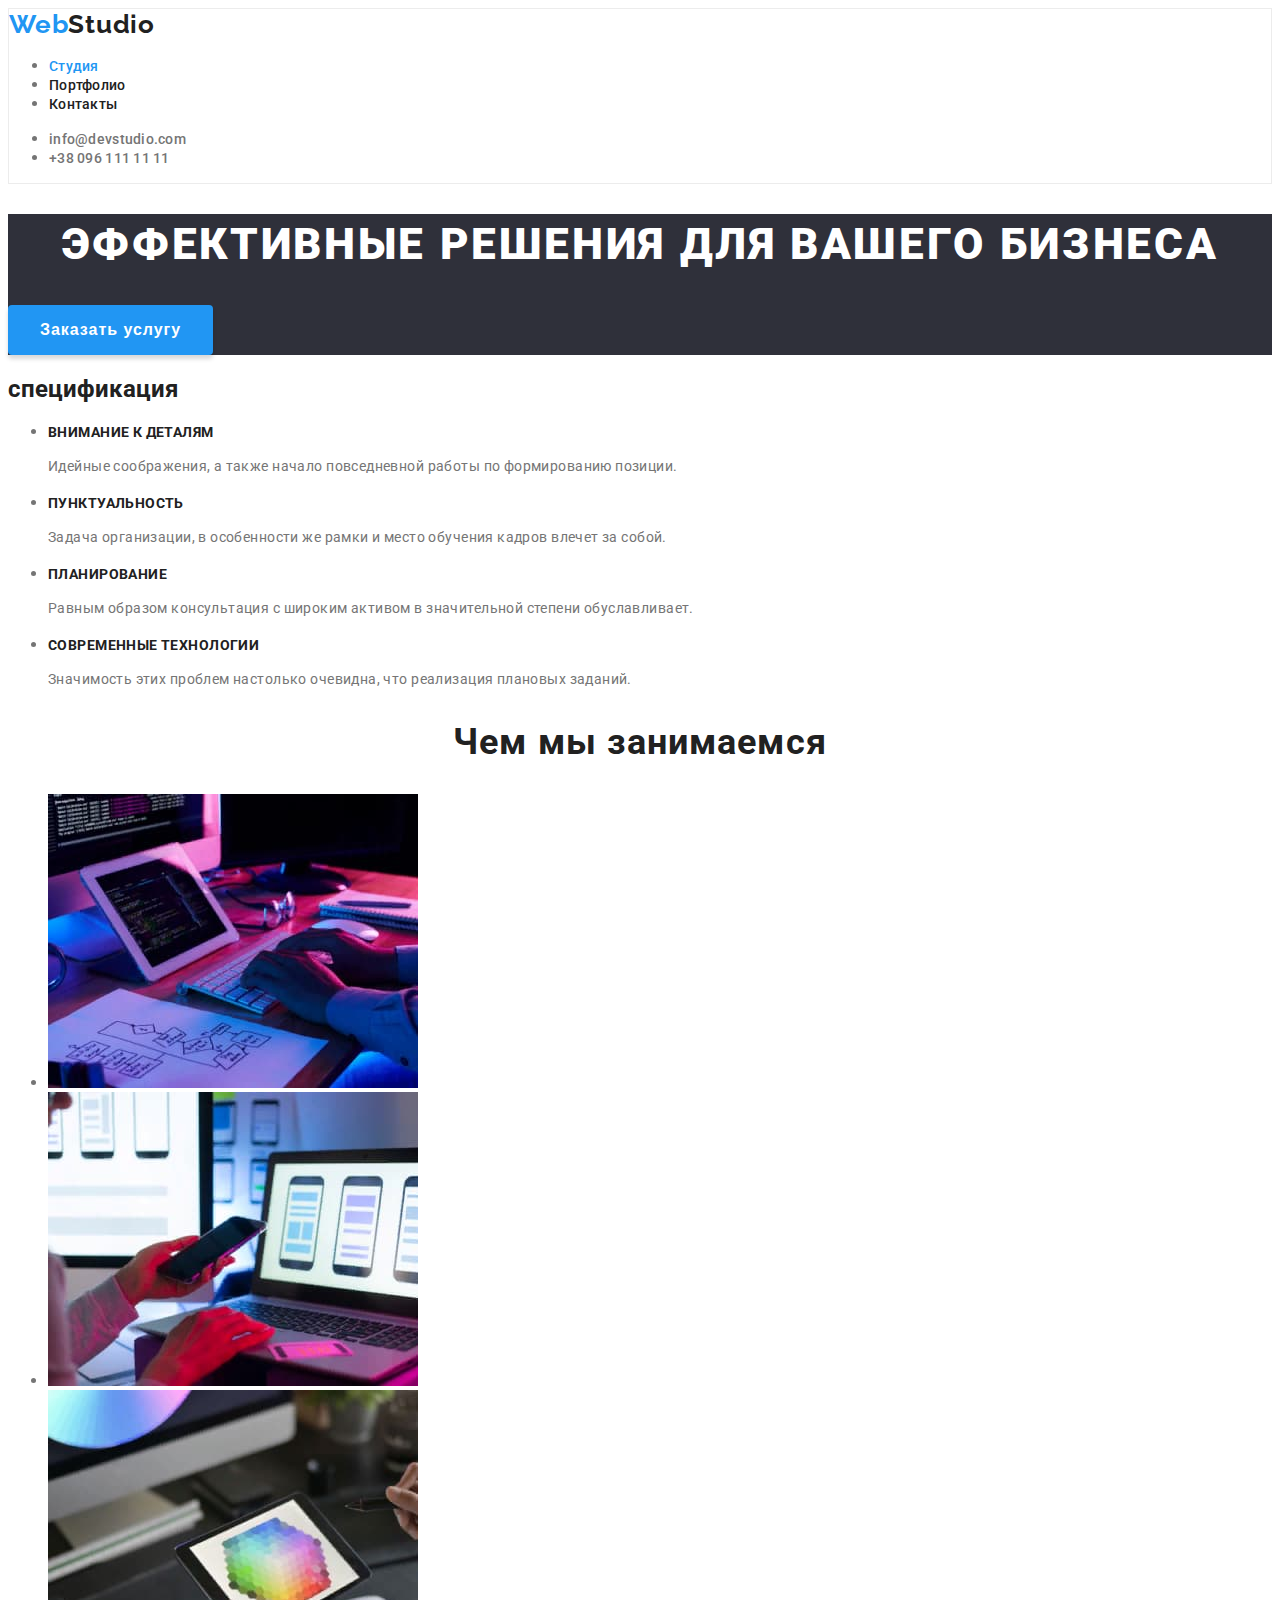
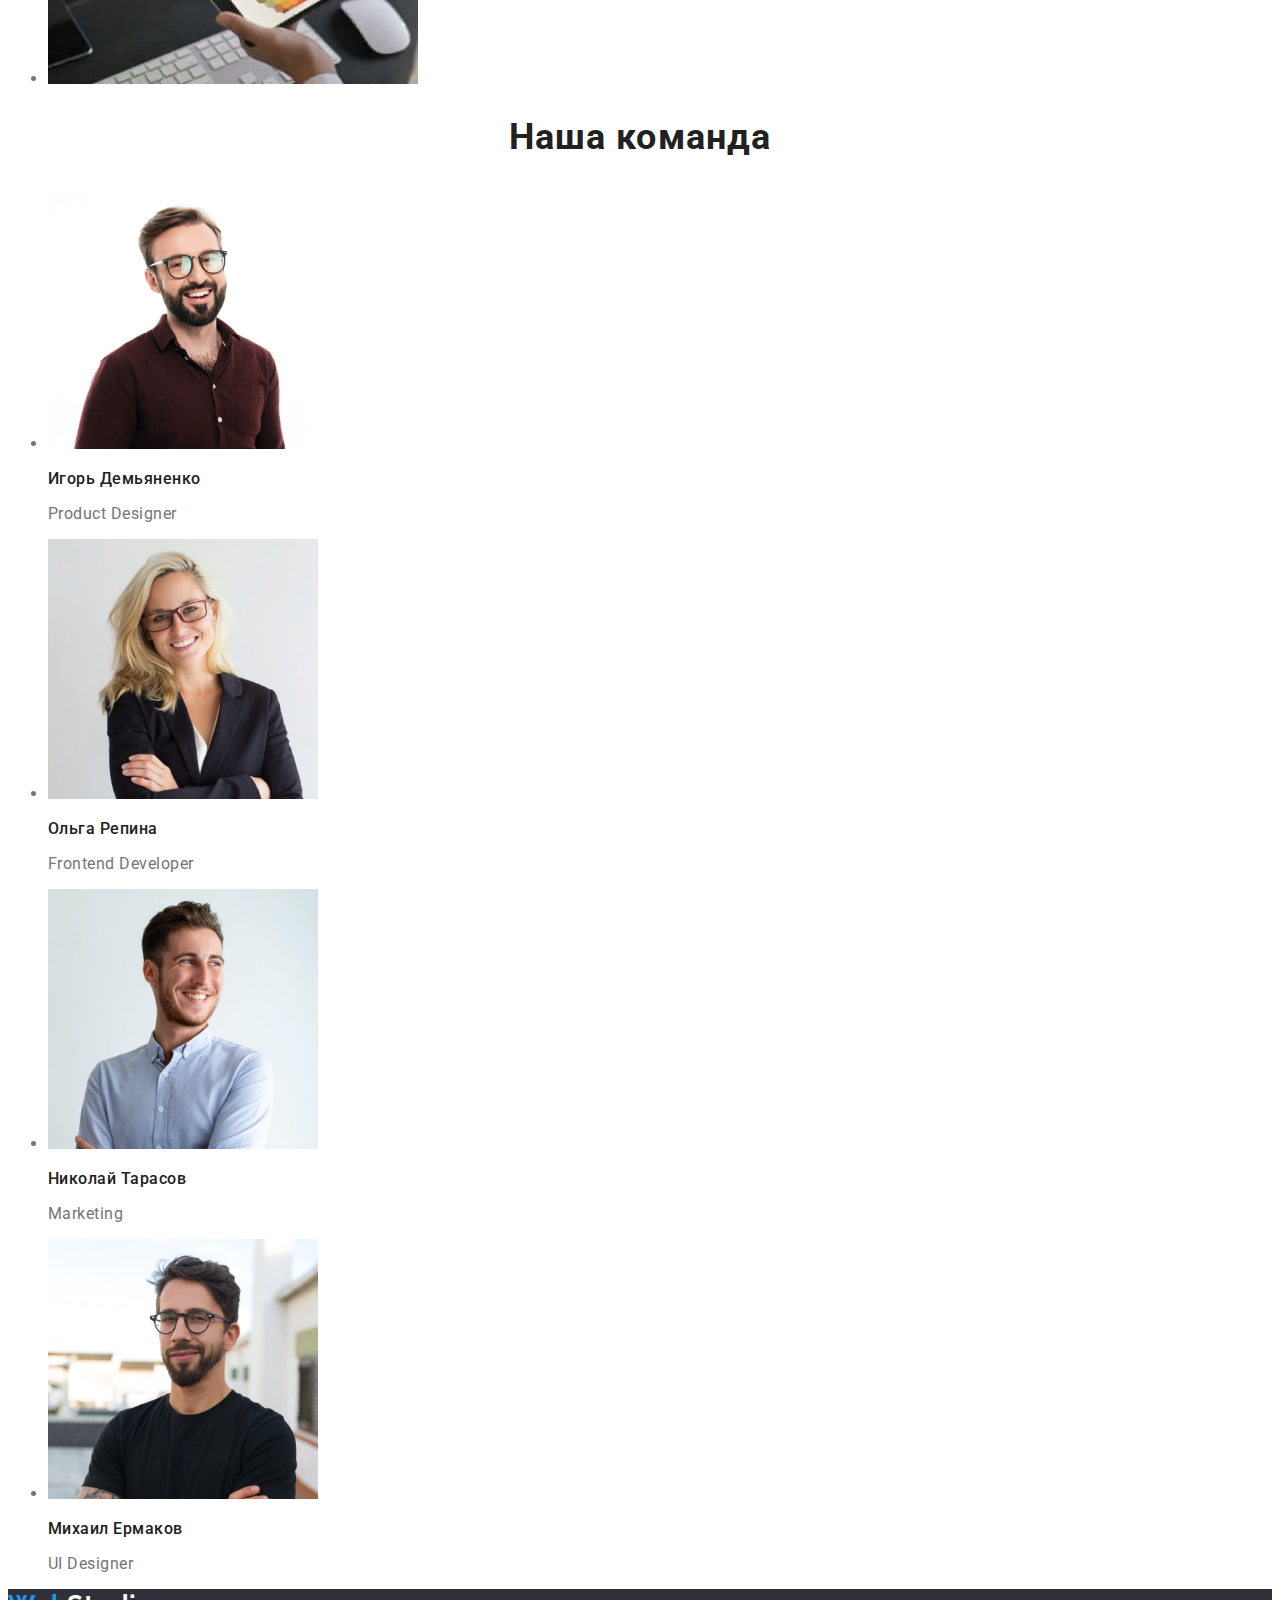
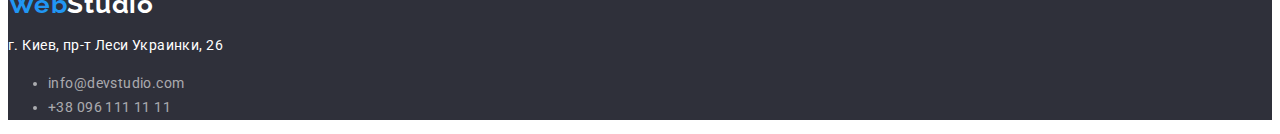
<file: index.html>
<!DOCTYPE html>
<html lang="ru">
  <head>
    <meta charset="UTF-8" />
    <meta http-equiv="X-UA-Compatible" content="IE=edge" />
    <meta name="viewport" content="width=device-width, initial-scale=1.0" />
    <title>my first work</title>
    <link rel="preconnect" href="https://fonts.googleapis.com" />
    <link rel="preconnect" href="https://fonts.gstatic.com" crossorigin />
    <link
      href="https://fonts.googleapis.com/css2?family=Raleway:wght@700&family=Roboto:wght@400;500;700;900&display=swap"
      rel="stylesheet"
    />
    <link
      rel="stylesheet"
      href="https://cdnjs.cloudflare.com/ajax/libs/modern-normalize/1.1.0/modern-normalize.min.css"
      integrity="sha512-wpPYUAdjBVSE4KJnH1VR1HeZfpl1ub8YT/NKx4PuQ5NmX2tKuGu6U/JRp5y+Y8XG2tV+wKQpNHVUX03MfMFn9Q=="
      crossorigin="anonymous"
      referrerpolicy="no-referrer"
    />
    <link rel="stylesheet" href="css/styles.css" />
  </head>

  <body>
    <!--✌️Шапка Страницы🤞-->
    <header class="main-header">
      <nav class="main-nav">
        <a href="" class="logo"><span>Web</span>Studio</a>
        <ul class="nav-list">
          <li class="nav-item">
            <a href="./index.html" class="nav-link"><span>Студия</span></a>
          </li>
          <li class="nav-item">
            <a href="./portfolio.html" class="nav-link">Портфолио</a>
          </li>
          <li class="nav-item"><a href="" class="nav-link">Контакты</a></li>
        </ul>
      </nav>
      <ul class="nav-list-list">
        <li class="nav-contacts">
          <a href="mailto:info@devstudio.com" class="contacts"
            >info@devstudio.com</a
          >
        </li>
        <li class="nav-contacts">
          <a href="tell:+380961111111" class="contacts">+38 096 111 11 11</a>
        </li>
      </ul>
    </header>
    <main>
      <!--✌️Герой Страницы🤞-->
      <section class="section-hero">
        <h1 class="title">Эффективные решения для вашего бизнеса</h1>
        <button type="button" class="button main-btn">Заказать услугу</button>
      </section>
      <!--✌️Характеристики Страницы🤞-->
      <section class="Specifications">
        <h2 class="is hidden">спецификация</h2>
        <ul class="Specifications-list">
          <li class="Specifications-item">
            <h3 class="Specifications-title">Внимание к деталям</h3>
            <p class="Specifications-text">
              Идейные соображения, а также начало повседневной работы по
              формированию позиции.
            </p>
          </li>
          <li class="Specifications-item">
            <h3 class="Specifications-title">Пунктуальность</h3>
            <p class="Specifications-text">
              Задача организации, в особенности же рамки и место обучения кадров
              влечет за собой.
            </p>
          </li>
          <li class="Specifications-item">
            <h3 class="Specifications-title">Планирование</h3>
            <p class="Specifications-text">
              Равным образом консультация с широким активом в значительной
              степени обуславливает.
            </p>
          </li>
          <li class="Specifications-item">
            <h3 class="Specifications-title">Современные технологии</h3>
            <p class="Specifications-text">
              Значимость этих проблем настолько очевидна, что реализация
              плановых заданий.
            </p>
          </li>
        </ul>
      </section>
      <!--✌️Страница Занятье🤞-->
      <section class="occupation">
        <h2 class="occupation-title">Чем мы занимаемся</h2>
        <ul class="occupation-list">
          <li class="occupation-item">
            <img
              src="images/planshetpalci.jpg"
              alt="planshetpalci"
              width="370"
            />
          </li>
          <li class="occupation-item">
            <img src="images/iphonenout.jpg" alt="iphonenout" width="370" />
          </li>
          <li class="occupation-item">
            <img src="images/planshet.jpg" alt="planshet" width="370" />
          </li>
        </ul>
      </section>
      <!--✌️Страница КОМАНДЫ🤞-->
      <section class="team">
        <h2 class="our-team">Наша команда</h2>
        <ul class="team-list">
          <li class="team-item">
            <img src="images/igor.jpg" alt="photo igor" width="270" />
            <h3 class="name">Игорь Демьяненко</h3>
            <p class="profession">Product Designer</p>
          </li>
          <li>
            <img src="images/olga.jpg" alt="photo olga" width="270" />
            <h3 class="name">Ольга Репина</h3>
            <p class="profession">Frontend Developer</p>
          </li>
          <li>
            <img src="images/nikolai.jpg" alt="photo nikolai" width="270" />
            <h3 class="name">Николай Тарасов</h3>
            <p class="profession">Marketing</p>
          </li>
          <li>
            <img src="images/mixail.jpg" alt="photo mixail" width="270" />
            <h3 class="name">Михаил Ермаков</h3>
            <p class="profession">UI Designer</p>
          </li>
        </ul>
      </section>
    </main>
    <!--✌️Нижняя часть страницы🤞-->
    <footer class="footer-page">
      <a href="" class="logo2">Web<span>Studio</span></a>
      <address>
        <p class="footer-text">г. Киев, пр-т Леси Украинки, 26</p>
        <ul class="footer-contacts">
          <li class="footer-item">
            <a href="mailto:info@devstudio.com" class="footer-contacts"
              >info@devstudio.com</a
            >
          </li>
          <li class="footer-item">
            <a href="tell:+380961111111" class="footer-contacts"
              >+38 096 111 11 11</a
            >
          </li>
        </ul>
      </address>
    </footer>
  </body>
</html>
</file>
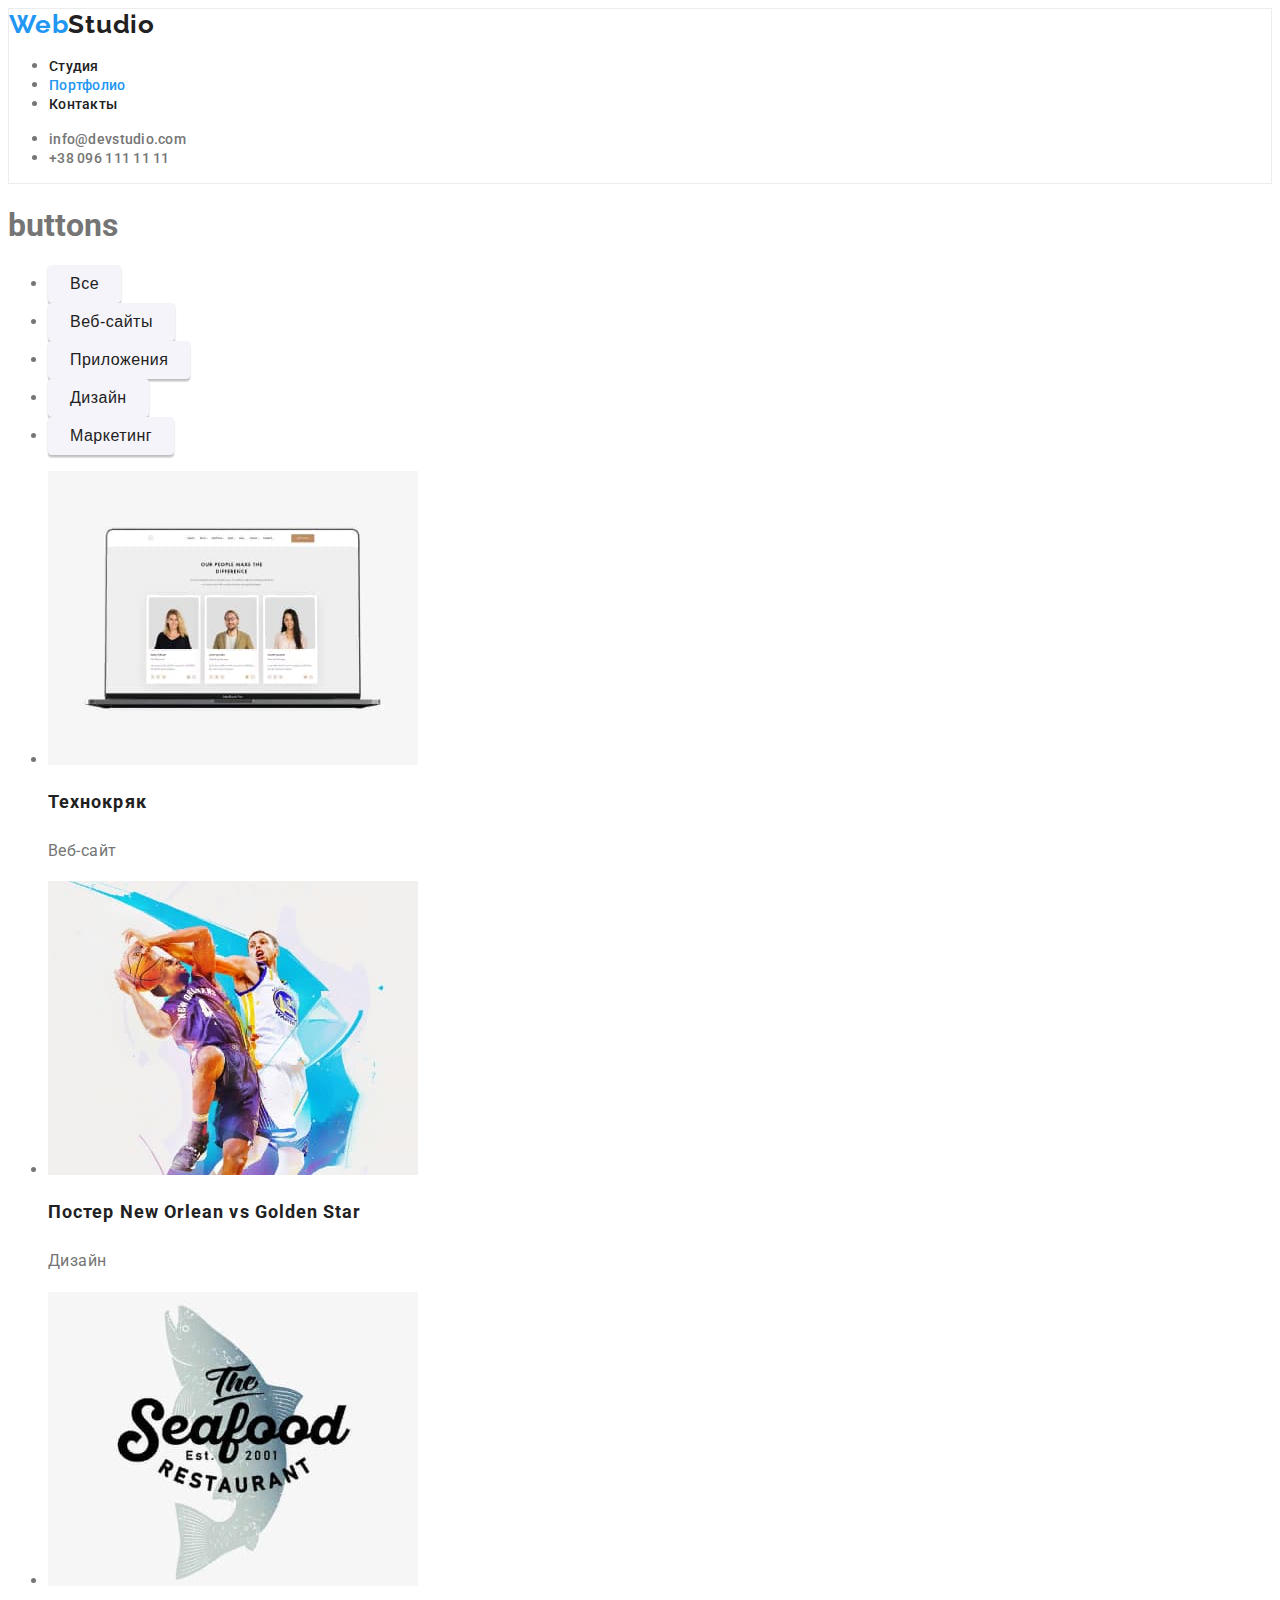
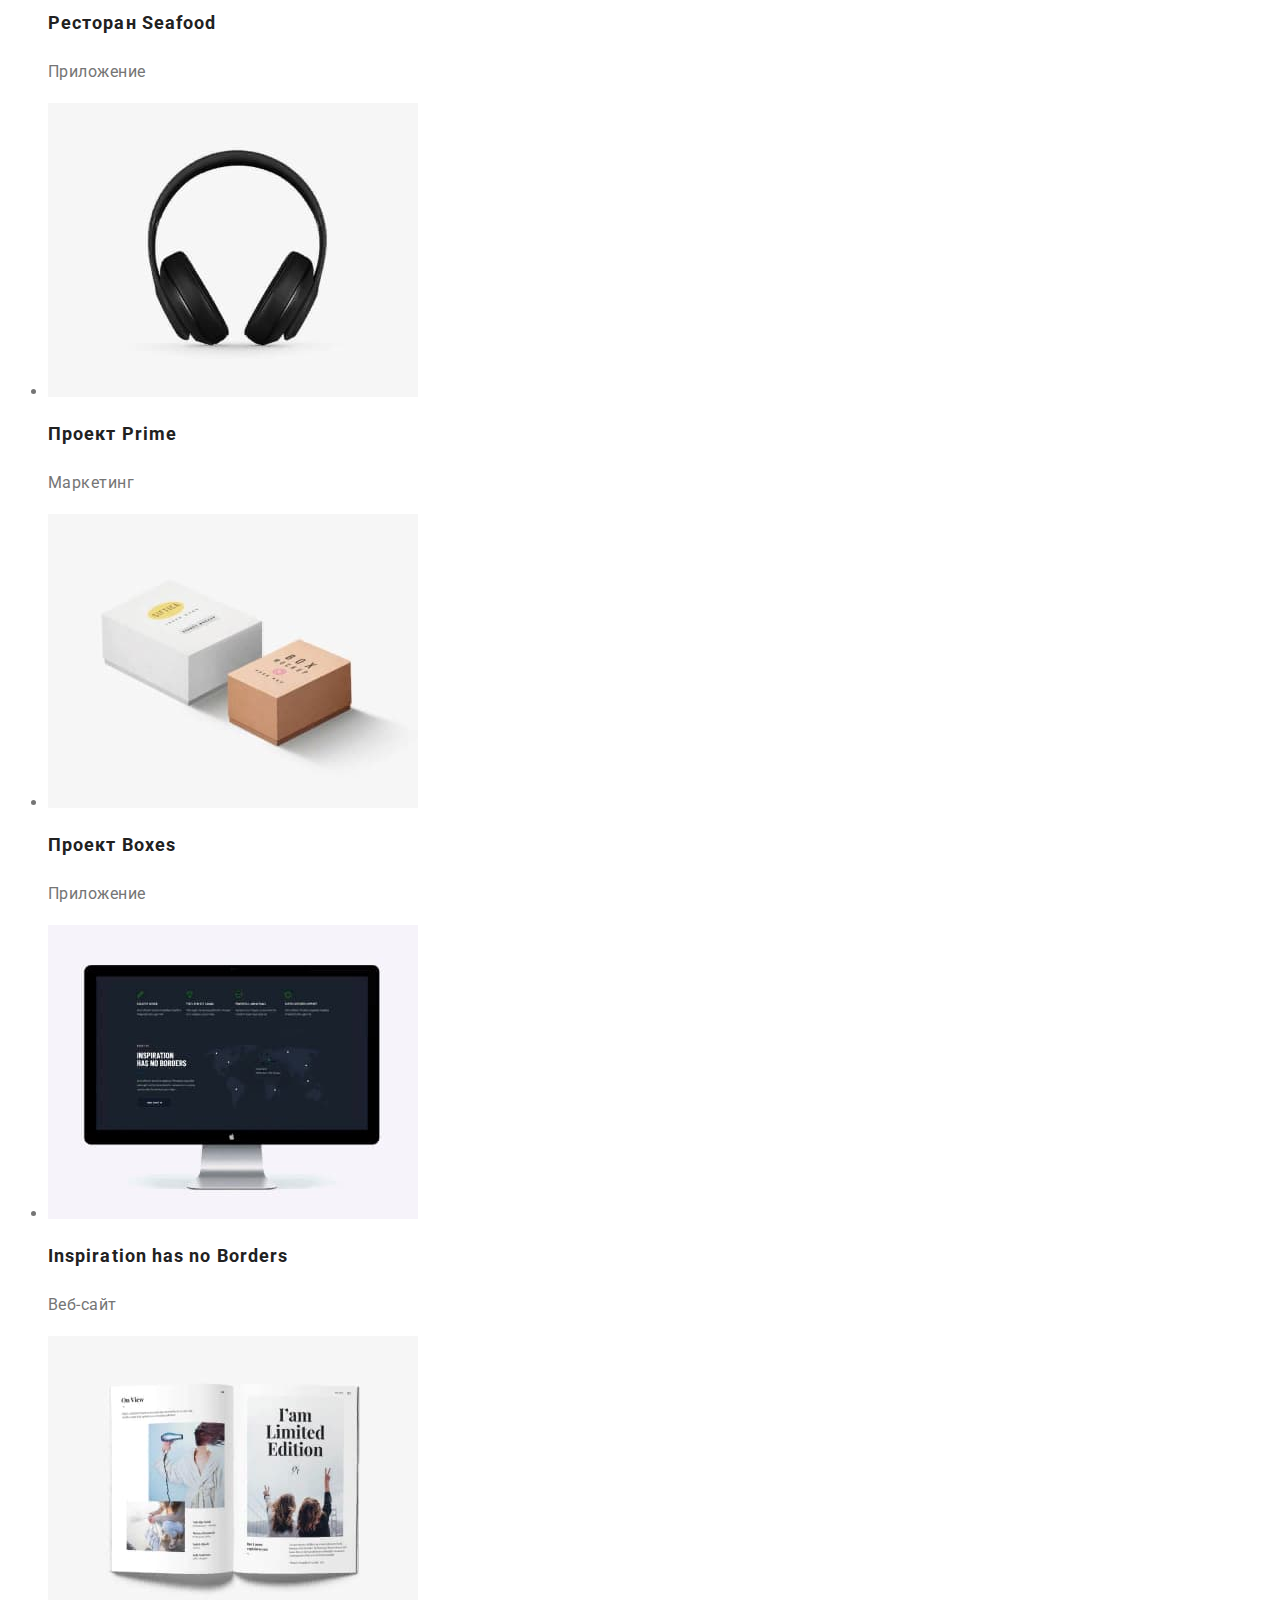
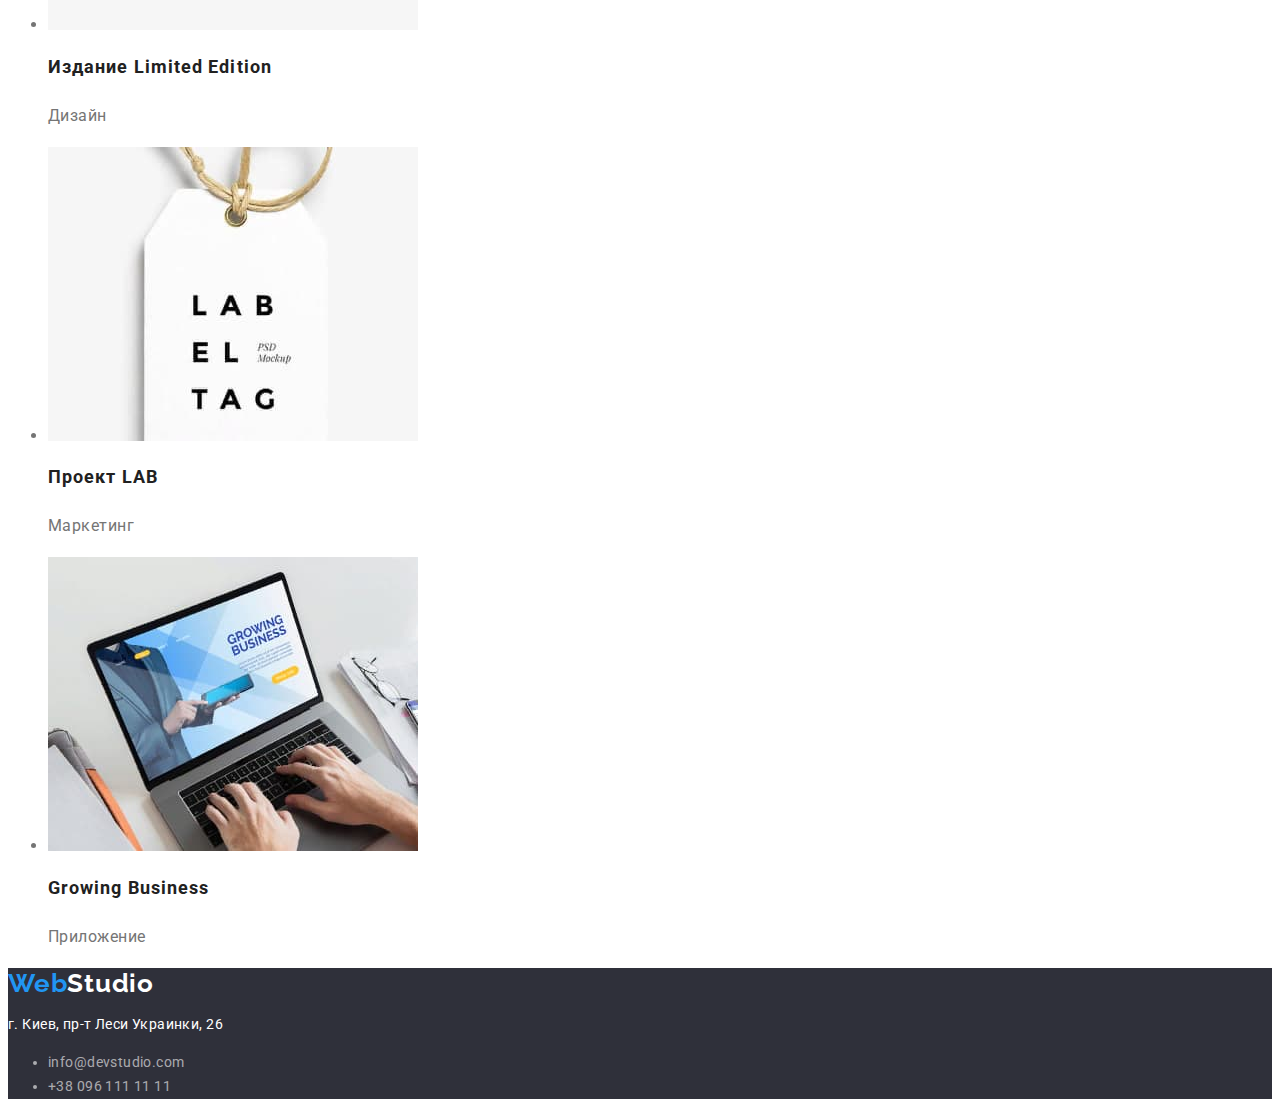
<file: portfolio.html>
<!DOCTYPE html>
<html lang="ru">
  <head>
    <meta charset="UTF-8" />
    <meta http-equiv="X-UA-Compatible" content="IE=edge" />
    <meta name="viewport" content="width=device-width, initial-scale=1.0" />
    <title>Портфолио</title>
    <link rel="preconnect" href="https://fonts.googleapis.com" />
    <link rel="preconnect" href="https://fonts.gstatic.com" crossorigin />
    <link
      href="https://fonts.googleapis.com/css2?family=Raleway:wght@700&family=Roboto:wght@400;500;700;900&display=swap"
      rel="stylesheet"
    />
    <link
      rel="stylesheet"
      href="https://cdnjs.cloudflare.com/ajax/libs/modern-normalize/1.1.0/modern-normalize.min.css"
      integrity="sha512-wpPYUAdjBVSE4KJnH1VR1HeZfpl1ub8YT/NKx4PuQ5NmX2tKuGu6U/JRp5y+Y8XG2tV+wKQpNHVUX03MfMFn9Q=="
      crossorigin="anonymous"
      referrerpolicy="no-referrer"
    />
    <link rel="stylesheet" href="css/styles.css" />
  </head>
  <body>
    <!--✌️Шапка Страницы🤞-->
    <header class="main-header">
      <nav class="main-nav">
        <a href="" class="logo"><span>Web</span>Studio</a>
        <ul class="nav-list">
          <li class="nav-item">
            <a href="./index.html" class="nav-link">Студия</a>
          </li>
          <li class="nav-item">
            <a href="./portfolio.html" class="nav-link"
              ><span>Портфолио</span></a
            >
          </li>
          <li class="nav-item"><a href="" class="nav-link">Контакты</a></li>
        </ul>
      </nav>
      <ul class="nav-list">
        <li class="nav-contacts">
          <a href="mailto:info@devstudio.com" class="contacts"
            >info@devstudio.com</a
          >
        </li>
        <li class="nav-contacts">
          <a href="tell:+380961111111" class="contacts">+38 096 111 11 11</a>
        </li>
      </ul>
    </header>
    <main>
      <!--✌️Кнопки Страницы🤞-->
      <section class="buttons-products">
        <h1 class="is hidden">buttons</h1>
        <ul class="button-list">
          <li class="button-item">
            <button type="button" class="buttons">Все</button>
          </li>
          <li class="button-item">
            <button type="button" class="buttons">Веб-сайты</button>
          </li>
          <li class="button-item">
            <button type="button" class="buttons">Приложения</button>
          </li>
          <li class="button-item">
            <button type="button" class="buttons">Дизайн</button>
          </li>
          <li class="button-item">
            <button type="button" class="buttons">Маркетинг</button>
          </li>
        </ul>
        <!--✌️ПЕРЕЧЕНЬ продукта Страницы🤞-->
        <ul class="product-list">
          <li class="product-item">
            <img src="./images/img/noutbuk.jpg" alt="noutbuk" width="370" />
            <h2 class="product-name">Технокряк</h2>
            <p class="product-link">Веб-сайт</p>
          </li>
          <li class="product-item">
            <img src="./images/img/basketbol.jpg" alt="basketbol" width="370" />
            <h2 class="product-name">Постер New Orlean vs Golden Star</h2>
            <p class="product-link">Дизайн</p>
          </li>
          <li class="product-item">
            <img src="./images/img/restoran.jpg" alt="restoran" width="370" />
            <h2 class="product-name">Ресторан Seafood</h2>
            <p class="product-link">Приложение</p>
          </li>
          <li class="product-item">
            <img src="./images/img/naushniki.jpg" alt="naushniki" width="370" />
            <h2 class="product-name">Проект Prime</h2>
            <p class="product-link">Маркетинг</p>
          </li>
          <li class="product-item">
            <img src="./images/img/korobki.jpg" alt="korobki" width="370" />
            <h2 class="product-name">Проект Boxes</h2>
            <p class="product-link">Приложение</p>
          </li>
          <li class="product-item">
            <img src="./images/img/monitor.jpg" alt="monitor" width="370" />
            <h2 class="product-name">Inspiration has no Borders</h2>
            <p class="product-link">Веб-сайт</p>
          </li>
          <li class="product-item">
            <img src="./images/img/gazeta.jpg" alt="gazeta" width="370" />
            <h2 class="product-name">Издание Limited Edition</h2>
            <p class="product-link">Дизайн</p>
          </li>
          <li class="product-item">
            <img src="./images/img/birka.jpg" alt="birka" width="370" />
            <h2 class="product-name">Проект LAB</h2>
            <p class="product-link">Маркетинг</p>
          </li>
          <li class="product-item">
            <img
              src="./images/img/noutbukruki.jpg"
              alt="noutbukruki"
              width="370"
            />
            <h2 class="product-name">Growing Business</h2>
            <p class="product-link">Приложение</p>
          </li>
        </ul>
      </section>
    </main>
    <!--✌️Нижняя часть страницы🤞-->
    <footer class="footer-page">
      <a href="" class="logo2">Web<span>Studio</span></a>
      <address>
        <p class="footer-text">г. Киев, пр-т Леси Украинки, 26</p>
        <ul class="footer-contacts">
          <li class="footer-item">
            <a href="mailto:info@devstudio.com" class="footer-contacts"
              >info@devstudio.com</a
            >
          </li>
          <li class="footer-item">
            <a href="tell:+380961111111" class="footer-contacts"
              >+38 096 111 11 11</a
            >
          </li>
        </ul>
      </address>
    </footer>
  </body>
</html>
</file>
<file: css/styles.css>
body {
  font-family: "Roboto", sans-serif;
  color: #757575;
  background-color: var(--цвет-фона);
}
:root {
  --основной-цвет: #757575;
  --цвет-фокуса: #2196f3;
  --цвет-текста: #212121;
  --цвет-фона: #ffffff;
  --цвет-секции: #f5f4fa;
  --цвет-футер-фон: #2f303a;
  --цвет-кнопки-ховер: #188ce8;
}
a {
  text-decoration: none;
}
h2,
h3 {
  color: var(--цвет-текста);
}
/*--✌️Шапка Страницы🤞--*/
.main-header {
  border: 1px solid #ececec;
}
/*-------✌️LOGO🤞------*/
.logo {
  font-style: normal;
  font-family: Raleway;
  font-weight: 700;
  font-size: 26px;
  line-height: 1.2;
  letter-spacing: 0.03em;
  color: var(--цвет-текста);
}
.logo > span {
  color: var(--цвет-фокуса);
}
/*-----✌️нав список🤞---*/

.nav-link {
  font-style: normal;
  font-weight: 500;
  font-size: 14px;
  line-height: 1.14;
  letter-spacing: 0.02em;
  color: var(--цвет-текста);
}
.nav-link > span {
  color: var(--цвет-фокуса);
}
.nav-link:hover,
.nav-link:focus {
  color: var(--цвет-фокуса);
}
.contacts {
  font-style: normal;
  font-weight: 500;
  font-size: 14px;
  line-height: 1.14;
  letter-spacing: 0.02em;
  color: var(--основной-цвет);
}
.contacts:hover,
.contacts:focus {
  color: var(--цвет-фокуса);
}
/*----✌️Герой Страницы🤞-----*/
.section-hero {
  max-width: 1600px;
  background-color: var(--цвет-футер-фон);
}
.title {
  font-style: normal;
  font-weight: 900;
  font-size: 44px;
  line-height: 1.4;
  text-align: center;
  letter-spacing: 0.06em;
  text-transform: uppercase;
  color: var(--цвет-фона);
}
.button {
  font-weight: 700;
  font-size: 16px;
  line-height: 1.87;
  align-items: center;
  text-align: center;
  letter-spacing: 0.06em;
  padding: 10px 32px;
  box-shadow: 0px 4px 4px rgba(0, 0, 0, 0.15);
  border-radius: 4px;
  border-style: none;
}
.main-btn {
  background-color: var(--цвет-фокуса);
  color: var(--цвет-фона);
}
.button:hover,
.button:focus {
  cursor: pointer;
  background-color: var(--цвет-кнопки-ховер);
}
/*--✌️Характеристики Страницы🤞---*/
.Specifications-title {
  font-weight: 700;
  font-size: 14px;
  line-height: 1.14;
  letter-spacing: 0.03em;
  text-transform: uppercase;
}
.Specifications-text {
  font-size: 14px;
  line-height: 1.71;
  letter-spacing: 0.03em;
}
/*---✌️Страница Занятье🤞---*/
.occupation-title {
  font-weight: 700;
  font-size: 36px;
  line-height: 1.16;
  text-align: center;
  letter-spacing: 0.03em;
}
/*-----✌️Страница КОМАНДЫ🤞---*/
.our-team {
  font-weight: 700;
  font-size: 36px;
  line-height: 1.16;
  text-align: center;
  letter-spacing: 0.03em;
}
.name {
  font-weight: 500;
  font-size: 16px;
  line-height: 1.19;
  letter-spacing: 0.03em;
}
.profession {
  font-size: 16px;
  line-height: 1.19;
  letter-spacing: 0.03em;
}
/*---✌️Нижняя часть страницы🤞---*/
/*--✌️Нижняя часть LOGO🤞---*/
.logo2 {
  font-style: normal;
  font-family: Raleway;
  font-weight: 700;
  font-size: 26px;
  line-height: 1.2;
  letter-spacing: 0.03em;
  color: var(--цвет-фокуса);
}
.logo2 > span {
  color: var(--цвет-фона);
}
.footer-page {
  max-width: 1600px;
  background-color: var(--цвет-футер-фон);
}
.footer-contacts {
  font-style: normal;
  font-size: 14px;
  line-height: 1.7;
  letter-spacing: 0.03em;
  color: rgba(255, 255, 255, 0.6);
}
.footer-contacts:hover,
.footer-contacts:focus {
  color: var(--основной-цвет);
}
.footer-text {
  font-style: normal;
  font-size: 14px;
  line-height: 1.7;
  letter-spacing: 0.03em;
  color: var(--цвет-фона);
}
/*----✌️Страница PORTFOLIO🤞----*/
/*------✌️Кнопки Страницы🤞----*/
.buttons {
  display: inline-block;
  font-weight: 500;
  font-size: 16px;
  line-height: 1.62;
  text-align: center;
  letter-spacing: 0.03em;
  border-radius: 4px;
  color: var(--цвет-текста);
  background-color: var(--цвет-секции);
  cursor: pointer;
  padding: 6px 22px;
  border-style: none;
  box-shadow: 0px 3px 1px rgba(0, 0, 0, 0.1), 0px 1px 2px rgba(0, 0, 0, 0.08),
    0px 2px 2px rgba(0, 0, 0, 0.12);
}
.buttons:hover,
.buttons:focus {
  color: var(--цвет-фона);
  background-color: var(--цвет-фокуса);
}

/*--✌️ПЕРЕЧЕНЬ продукта Страницы🤞--*/
.product-name {
  font-weight: bold;
  font-size: 18px;
  line-height: 2;
  letter-spacing: 0.06em;
}
.product-link {
  font-size: 16px;
  line-height: 1.87;
  letter-spacing: 0.03em;
}
</file>
